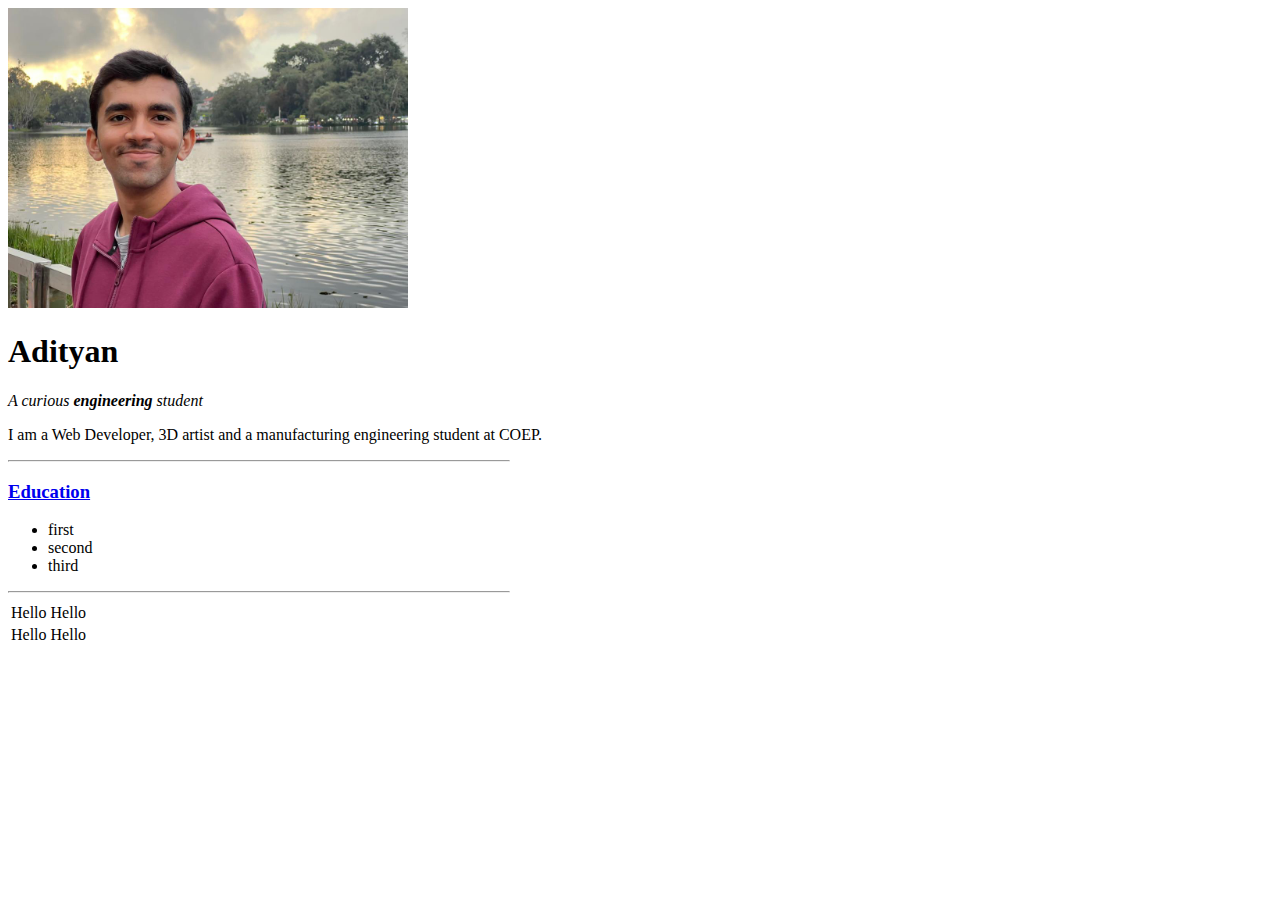
<file: index.html>
<!DOCTYPE html>
<head>
    <meta charset="UTF-8">
    <title>My personal siteee</title>
</head>
<body>
    <img src="myPhoto.jpeg" alt="nothingg" width="400">
    
    <h1>Adityan</h1>
    <p><em>A curious <strong>engineering</strong> student</em></p>
    <p>I am a Web Developer, 3D artist and a manufacturing engineering student at COEP.</p>
    <hr width="500" align="left">
    <h3>
        <a href="second.html">Education</a> 
    </h3>
    <ul >
        <li>first</li>
        <li>second</li>
        <li>third</li>
    </ul>

    <hr width="500" align="left"> 

    <table>
        <tr>
            <td>Hello</td>
            <td>Hello</td>
        </tr>
        <tr>
            <td>Hello</td>
            <td>Hello</td>
        </tr>
    </table>
</body>
</html>
</file>
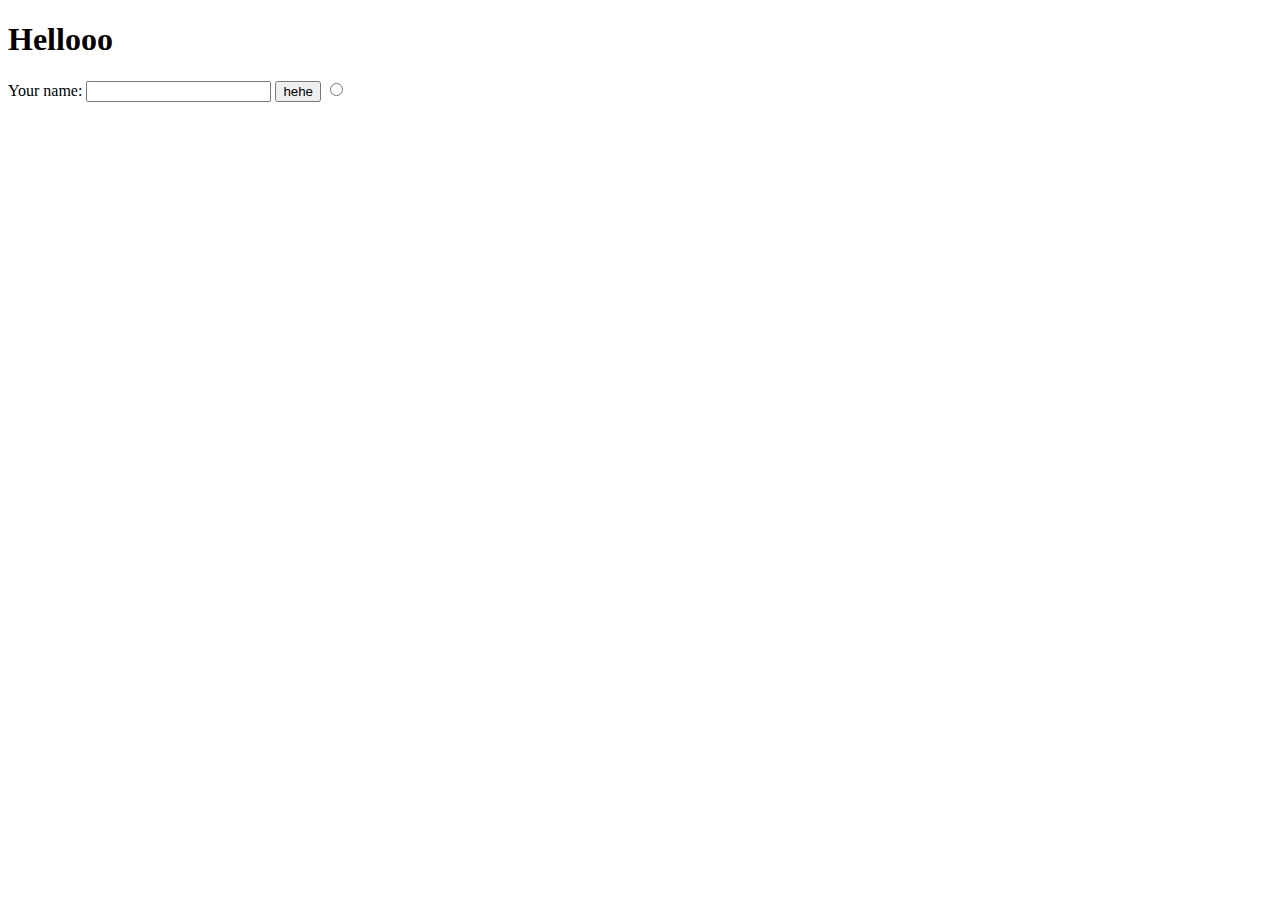
<file: second.html>
<!DOCTYPE html>
<html lang="en">
<head>
    <meta charset="UTF-8">
    <title>Document</title>
</head>
<body>
    <h1>Hellooo</h1>

    <form action="index.html" method="post">
        <label>Your name:</label>
        <input type="text" name="" value="">
        <input type="submit" name="" value="hehe">
        <input type="radio" name="" value="">
    </form>
</body>
</html>
</file>
